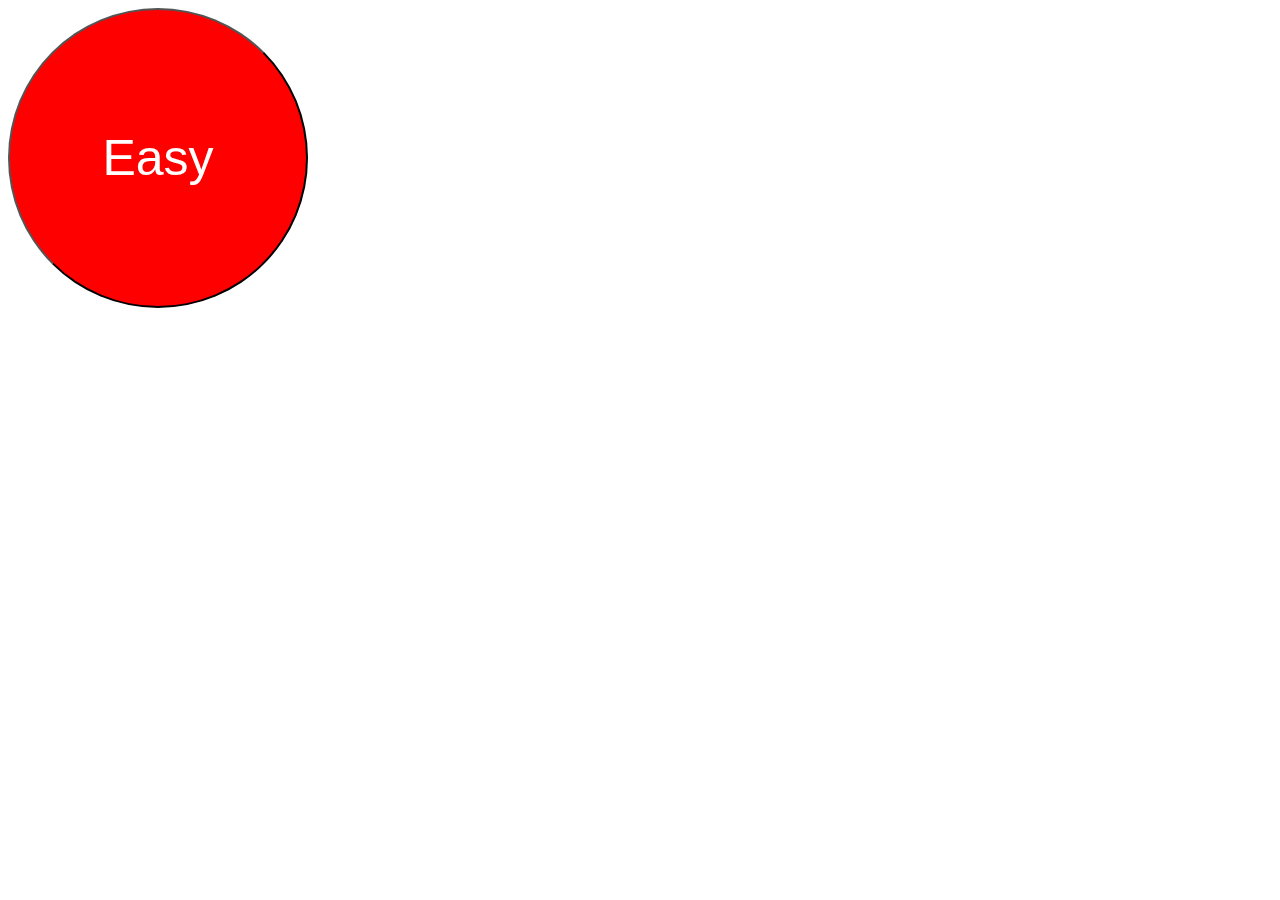
<file: that_was_easy/index.html>
<!DOCTYPE html>
<html>
    <head>
        <title>That Was Easy</title>
        <link rel="stylesheet" href="styles.css" type="text/css" />
    </head>
    <body>
        <button id="easy">Easy</button>
        <script type="text/javascript" src="https://code.jquery.com/jquery-2.2.3.min.js"></script>
        <script type="text/javascript" src="main.js"></script>
    </body>
</html>
</file>
<file: that_was_easy/styles.css>
#easy {
    width: 300px;
    height: 300px;
    border-radius: 150px;
    border-color: black;
    background-color: red;
    font-size: 50px;
    color: white;
}
</file>
